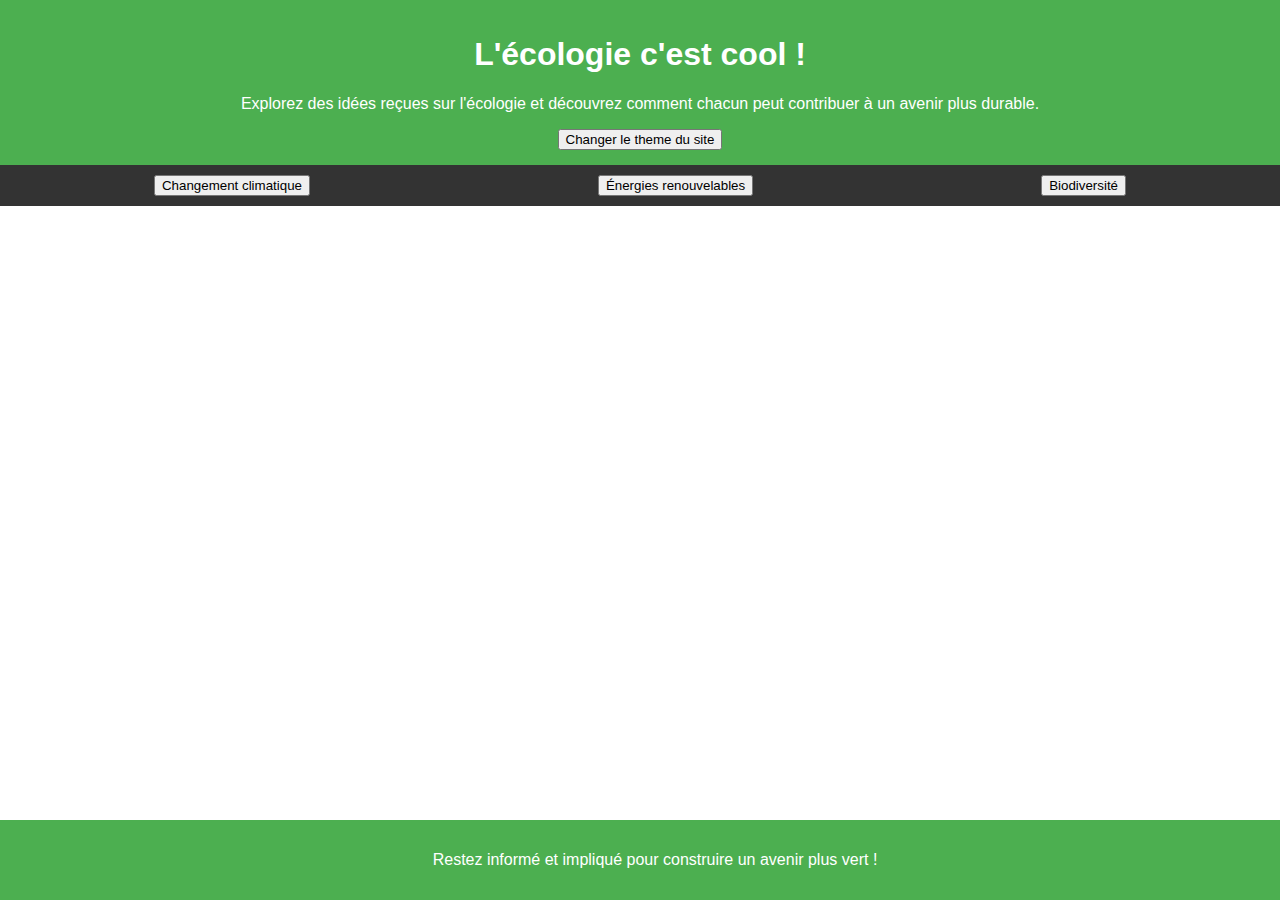
<file: index.html>
<!DOCTYPE html>
<html lang="en">
<head>
    <meta charset="UTF-8">
    <meta name="viewport" content="width=device-width, initial-scale=1.0">
    <title>L'écologie c'est cool !</title>
    <link rel="stylesheet" href="styles.css">
</head>
<body>
    <header>
        <h1>L'écologie c'est cool !</h1>
        <p>Explorez des idées reçues sur l'écologie et découvrez comment chacun peut contribuer à un avenir plus durable.</p>
        <button id="themebutton" onclick="changetheme()">Changer le theme du site</button>
    </header>

    <nav>
        <button onclick="showTab('climate-change')">Changement climatique</button>
        <button onclick="showTab('renewable-energy')">Énergies renouvelables</button>
        <button onclick="showTab('biodiversity')">Biodiversité</button>
        <!-- Add buttons for other sections -->
    </nav>

    <section id="climate-change">
        <h2>Changement climatique</h2>
        <p>Découvrez les causes du changement climatique, ses effets sur notre planète et les solutions possibles pour atténuer son impact.</p>
    </section>

    <section id="renewable-energy">
        <h2>Énergies renouvelables</h2>
        <p>Apprenez l'importance de passer aux énergies renouvelables telles que le solaire, l'éolien, et comment ces sources peuvent contribuer à un avenir énergétique durable.</p>
    </section>

    <section id="biodiversity">
        <h2>Biodiversité</h2>
        <p>Découvrez pourquoi la conservation de la biodiversité est essentielle, comment préserver les espèces menacées et maintenir l'équilibre dans la nature.</p>
    </section>

    <!-- Add more sections for other topics -->

    <footer>
        <p>Restez informé et impliqué pour construire un avenir plus vert !</p>
    </footer>

    <script src="script.js"></script>
</body>
</html>
</file>
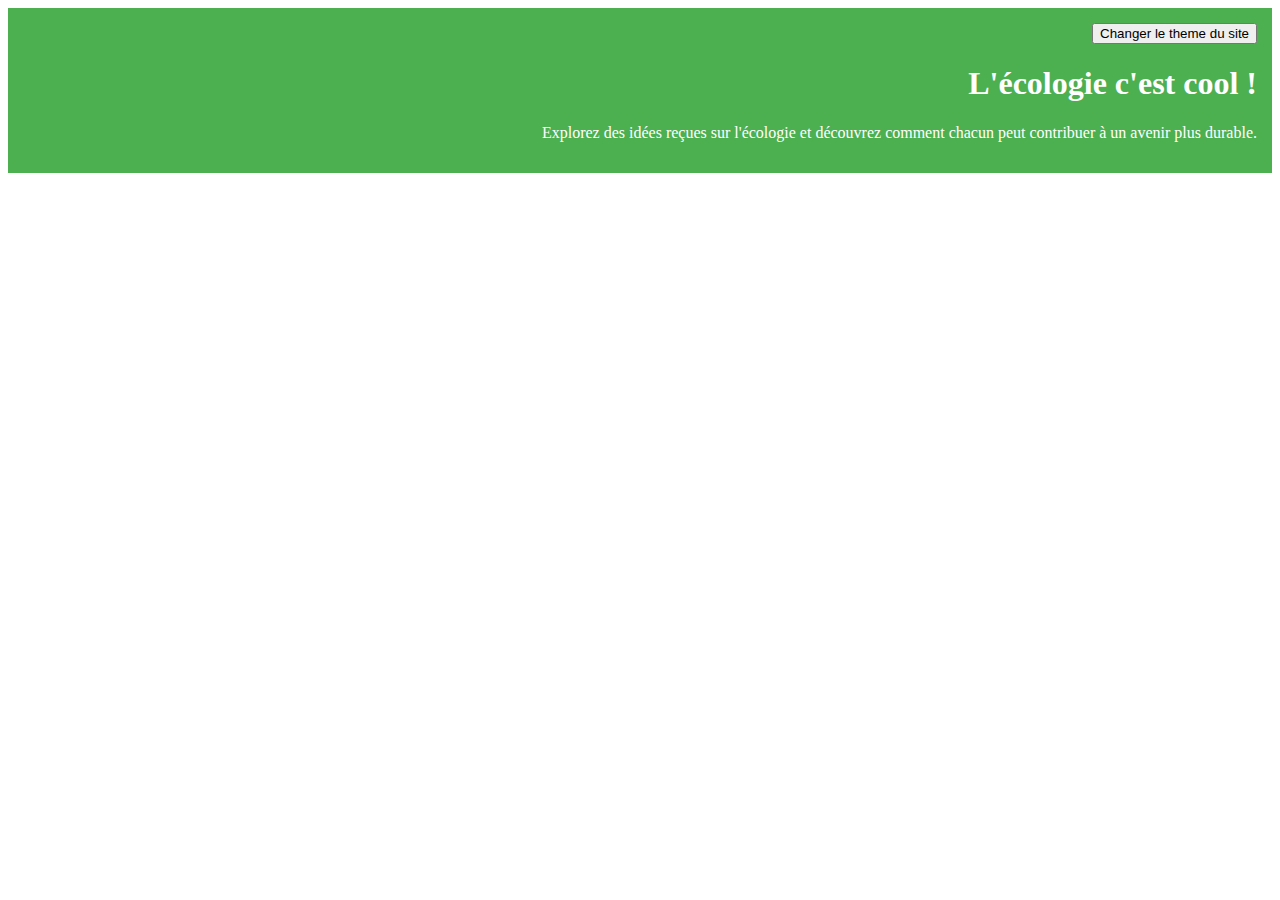
<file: reves.html>
<!DOCTYPE html>
<html lang="en">
<head>
    <meta charset="UTF-8">
    <meta name="viewport" content="width=device-width, initial-scale=1.0">
    <title>Rèves</title>
    <link rel="stylesheet" href="stylereves.css">
</head>
<body>
    <header>
        <button id="themebutton" onclick="goToRandomPage()">Changer le theme du site</button>
        <h1 class="head">L'écologie c'est cool !</h1>
        <p class="head">Explorez des idées reçues sur l'écologie et découvrez comment chacun peut contribuer à un avenir plus durable.</p>
    </header>
<script src="script.js"></script>
</body>
</html>
</file>
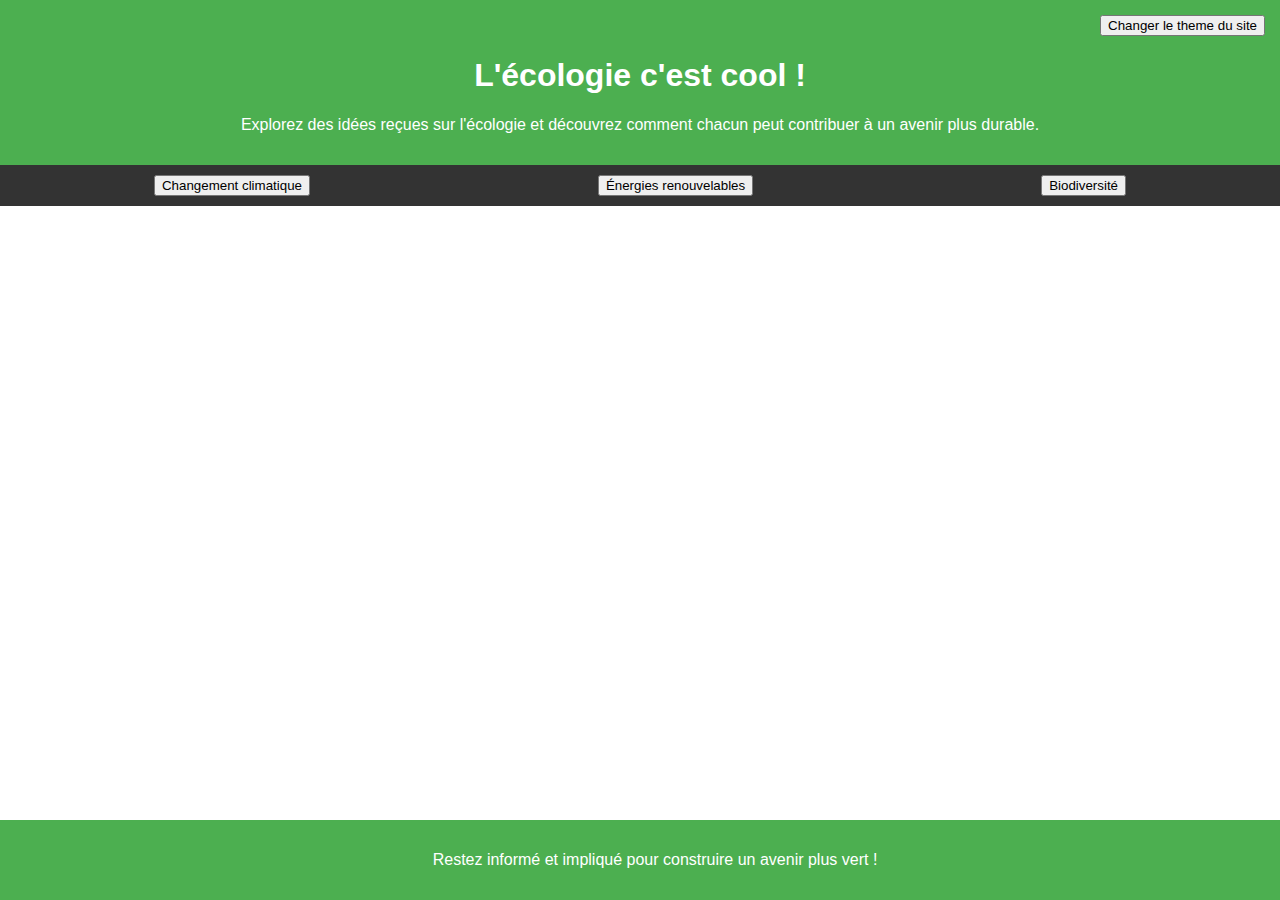
<file: template.html>
<!DOCTYPE html>
<html lang="en">
<head>
    <meta charset="UTF-8">
    <meta name="viewport" content="width=device-width, initial-scale=1.0">
    <title>L'écologie c'est cool !</title>
    <link rel="stylesheet" href="templatestyle.css">
</head>
<body>
    <header>
        <button id="themebutton" onclick="goToRandomPage()">Changer le theme du site</button>
        <h1 class="head">L'écologie c'est cool !</h1>
        <p class="head">Explorez des idées reçues sur l'écologie et découvrez comment chacun peut contribuer à un avenir plus durable.</p>
    </header>

    <nav>
        <button onclick="showTab('climate-change')">Changement climatique</button>
        <button onclick="showTab('renewable-energy')">Énergies renouvelables</button>
        <button onclick="showTab('biodiversity')">Biodiversité</button>
        <!-- Add buttons for other sections -->
    </nav>

    <section id="climate-change">
        <h2>Changement climatique</h2>
        <p>Le changement climatique est un phénomène mondial qui résulte de l'accumulation de gaz à effet de serre dans l'atmosphère. Les activités humaines, telles que la combustion des combustibles fossiles et la déforestation, contribuent significativement à ce problème.</p>
        <p>Les effets du changement climatique comprennent des phénomènes météorologiques extrêmes, des montées du niveau de la mer, des perturbations des écosystèmes, et des impacts sur les communautés humaines.</p>
        <p>Pour atténuer le changement climatique, il est essentiel de réduire les émissions de gaz à effet de serre, d'adopter des sources d'énergie renouvelable, et de promouvoir des pratiques durables à l'échelle mondiale.</p>
    </section>
    
    <section id="renewable-energy">
        <h2>Énergies renouvelables</h2>
        <p>Les énergies renouvelables, telles que l'énergie solaire et éolienne, jouent un rôle crucial dans la transition vers un avenir énergétique durable. Contrairement aux énergies fossiles, les énergies renouvelables sont inépuisables et génèrent moins d'émissions de gaz à effet de serre.</p>
        <p>L'énergie solaire exploite la puissance du soleil pour produire de l'électricité, tandis que l'énergie éolienne utilise la force du vent. Ces sources d'énergie propre contribuent à réduire notre dépendance aux combustibles fossiles et à minimiser l'impact sur l'environnement.</p>
        <p>L'adoption généralisée des énergies renouvelables est essentielle pour assurer un approvisionnement énergétique durable et lutter contre le changement climatique.</p>
    </section>
    
    <section id="biodiversity">
        <h2>Biodiversité</h2>
        <p>La biodiversité est la variété des formes de vie sur Terre, des micro-organismes aux plantes, aux animaux, et aux écosystèmes complexes. Cette diversité biologique est cruciale pour maintenir l'équilibre écologique et le bien-être de la planète.</p>
        <p>Malheureusement, la biodiversité est menacée par des activités humaines telles que la destruction des habitats naturels, la pollution, et le changement climatique. La perte de biodiversité peut avoir des conséquences graves sur la santé des écosystèmes et sur la survie de nombreuses espèces.</p>
        <p>La conservation de la biodiversité implique la protection des habitats naturels, la lutte contre la chasse et le commerce illégaux, et la promotion de pratiques agricoles durables.</p>
    </section>

    <!-- Add more sections for other topics -->

    <footer>
        <p>Restez informé et impliqué pour construire un avenir plus vert !</p>
    </footer>

    <script src="script.js"></script>
</body>
</html>
</file>
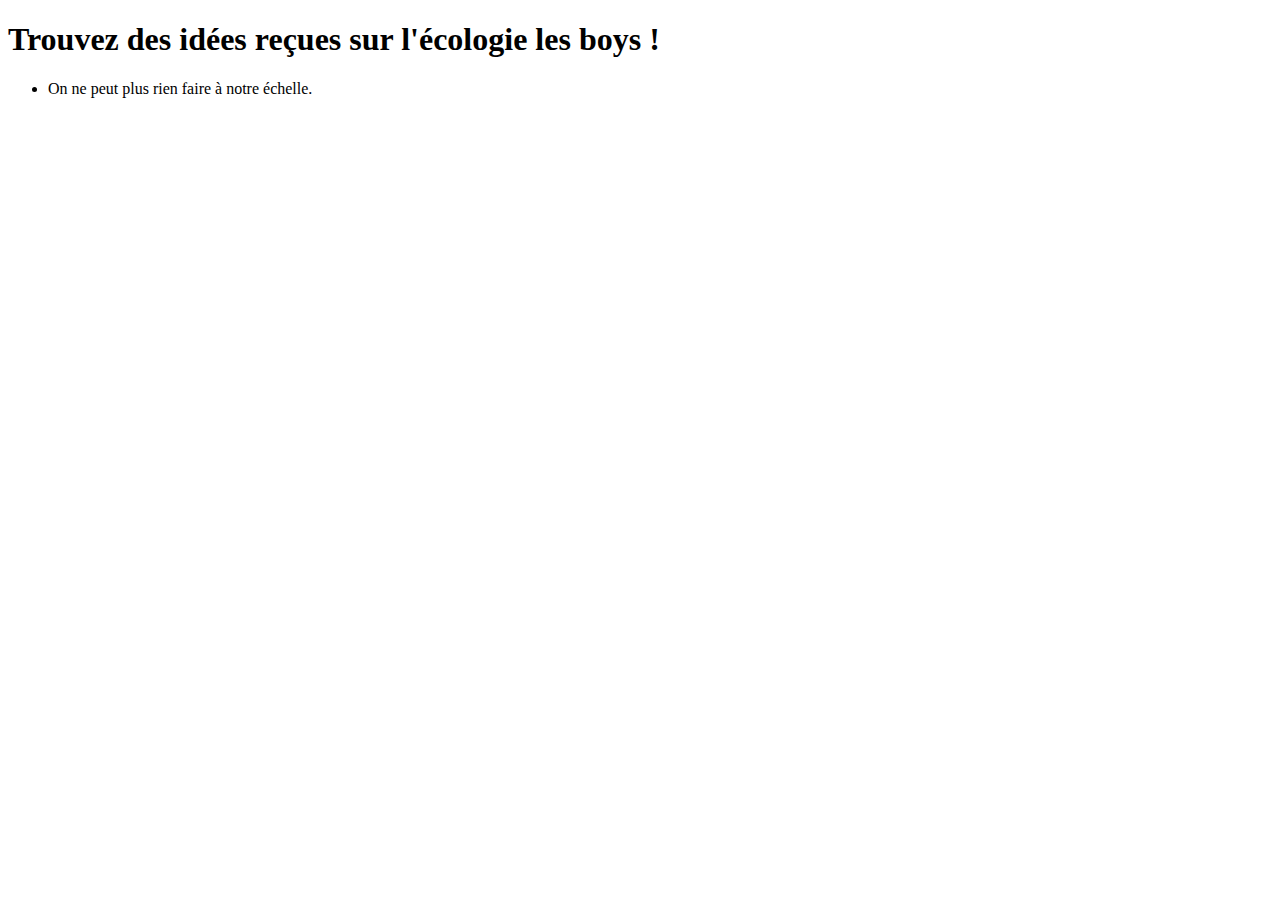
<file: Test.html>
<!DOCTYPE html>
<html lang="en">
<head>
    <meta charset="UTF-8">
    <meta name="viewport" content="width=device-width, initial-scale=1.0">
    <title>L'écologie c'est cool !</title>
</head>
<body>
    <h1>Trouvez des idées reçues sur l'écologie les boys !</h1>
    <ul>
        <li>On ne peut plus rien faire à notre échelle.</li>
    </ul>
</body>
</html>
</file>
<file: styles.css>
body {
    font-family: Arial, sans-serif;
    margin: 0;
    padding: 0;
    box-sizing: border-box;
}

header {
    background-color: #4CAF50;
    color: white;
    text-align: center;
    padding: 15px;
}

nav {
    display: flex;
    justify-content: space-around;
    background-color: #333;
    color: white;
    padding: 10px;
}

section {
    display: none;
    padding: 20px;
}

footer {
    background-color: #4CAF50;
    color: white;
    text-align: center;
    padding: 15px;
    position: fixed;
    bottom: 0;
    width: 100%;
}
</file>
<file: stylereves.css>
header {
    background-color: #4CAF50;
    color: white;
    text-align: right;
    padding: 15px;
}
</file>
<file: templatestyle.css>
#themebutton {
    text-align: right;
}

.head {
    text-align: center;
}

body {
    font-family: Arial, sans-serif;
    margin: 0;
    padding: 0;
    box-sizing: border-box;
}

header {
    background-color: #4CAF50;
    color: white;
    text-align: right;
    padding: 15px;
}

nav {
    display: flex;
    justify-content: space-around;
    background-color: #333;
    color: white;
    padding: 10px;
}

section {
    display: none;
    padding: 20px;
}

footer {
    background-color: #4CAF50;
    color: white;
    text-align: center;
    padding: 15px;
    position: fixed;
    bottom: 0;
    width: 100%;
}
</file>
